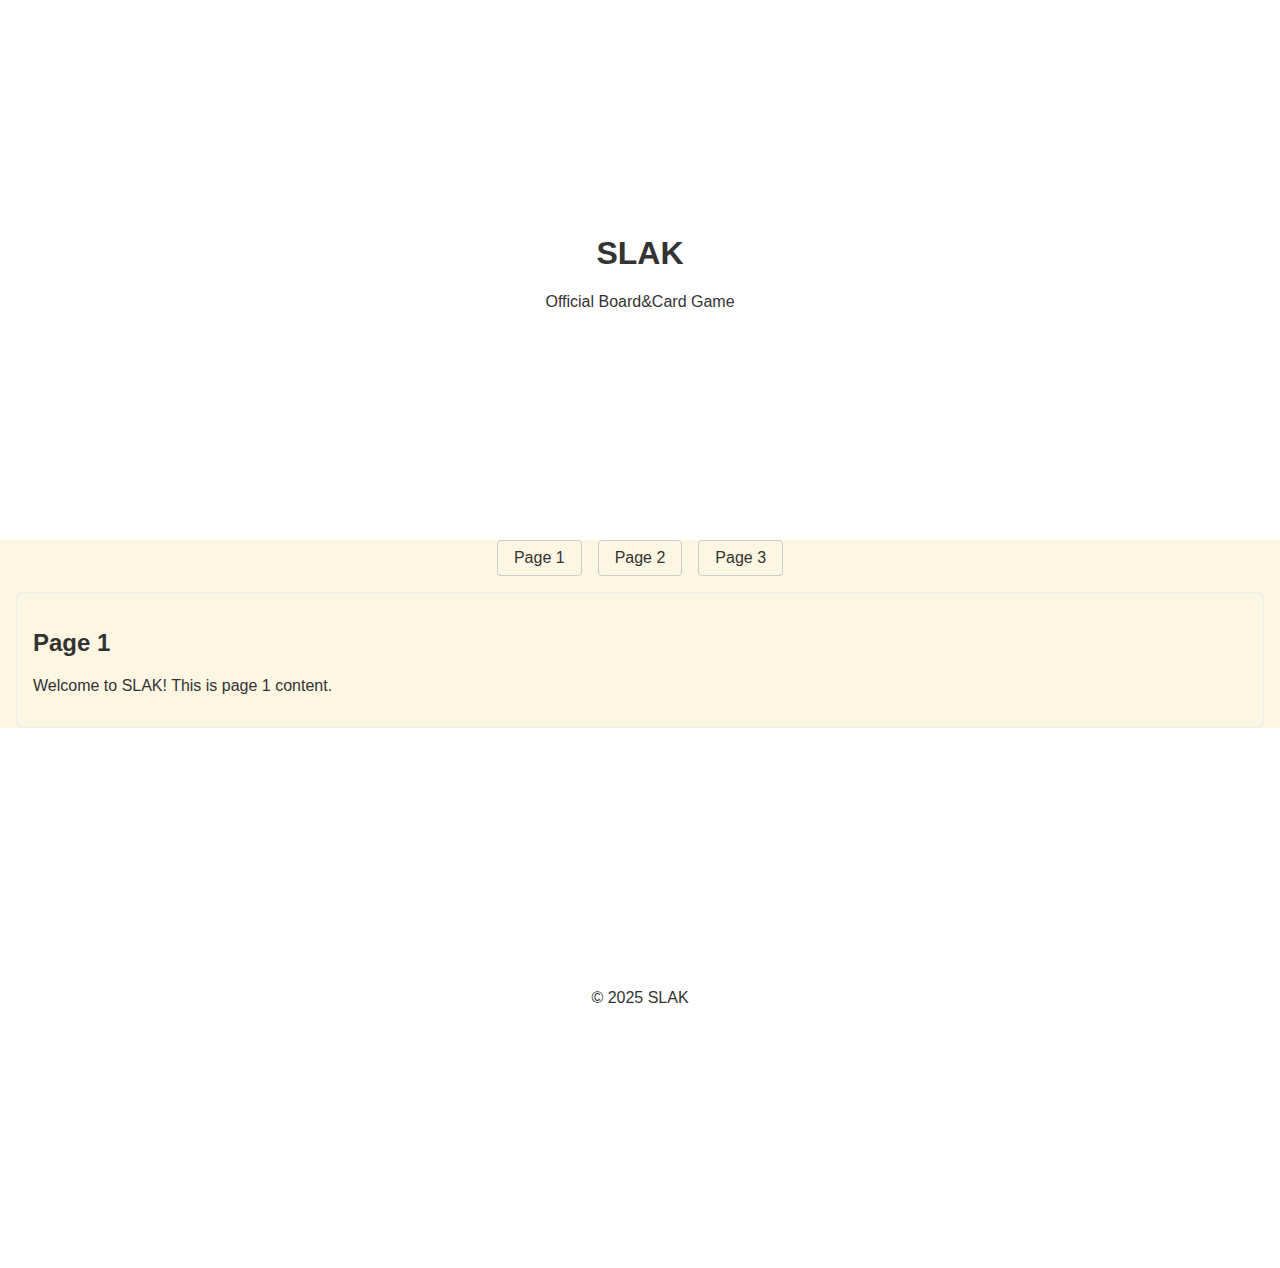
<file: c.html>
<!doctype html>
<html>
<head>
<meta charset="UTF-8">
<meta name="viewport" content="width=device-width,initial-scale=1.0">
<title>SLAK</title>
<style>
:root{
--bg-l:#FDF6E3;
--bg0-l:#FFFFFF;
--bg1-l:#FAF3E0;
--t-l:#333333;
--a-l:#B58900;
--l-l:#268BD2;
--b-l:#E0E0E0;
}
html{scroll-behavior:smooth;}
body{margin:0;color:var(--t-l);background-color:var(--bg-l);font-family:sans-serif;}
header{height:60vh;display:flex;align-items:center;justify-content:center;text-align:center;background-color:var(--bg0-l);}
nav{display:flex;justify-content:center;gap:1rem;margin-bottom:1rem;}
nav a{text-decoration:none;padding:0.5rem 1rem;border:1px solid #ccc;border-radius:4px;color:var(--t-l);}
nav a:hover{background:var(--bg1-l);}
.section{display:none;padding:1rem;border:1px solid #eee;border-radius:6px;margin:0 1rem;}
/* Show only the targeted section */
.section:target{display:block;}
/* Show page1 if no hash */
body:not(:target) #page1{display:block;}
footer{height:60vh;background-color:var(--bg0-l);display:flex;align-items:center;justify-content:center;text-align:center;}
</style>
</head>
<body>
<header>
<section>
<h1>SLAK</h1>
<p>Official Board&Card Game</p>
</section>
</header>
<nav>
<a href="#page1">Page 1</a>
<a href="#page2">Page 2</a>
<a href="#page3">Page 3</a>
</nav>
<main>
<section id="page1" class="section">
<h2>Page 1</h2>
<p>Welcome to SLAK! This is page 1 content.</p>
</section>
<section id="page2" class="section">
<h2>Page 2</h2>
<p>This is page 2 content. Page 1 disappears when you click here.</p>
</section>
<section id="page3" class="section">
<h2>Page 3</h2>
<p>This is page 3 content. Only this page shows when selected.</p>
</section>
</main>
<footer>
<section>
<p>&copy; 2025 SLAK</p>
</section>
</footer>
</body>
</html>
</file>
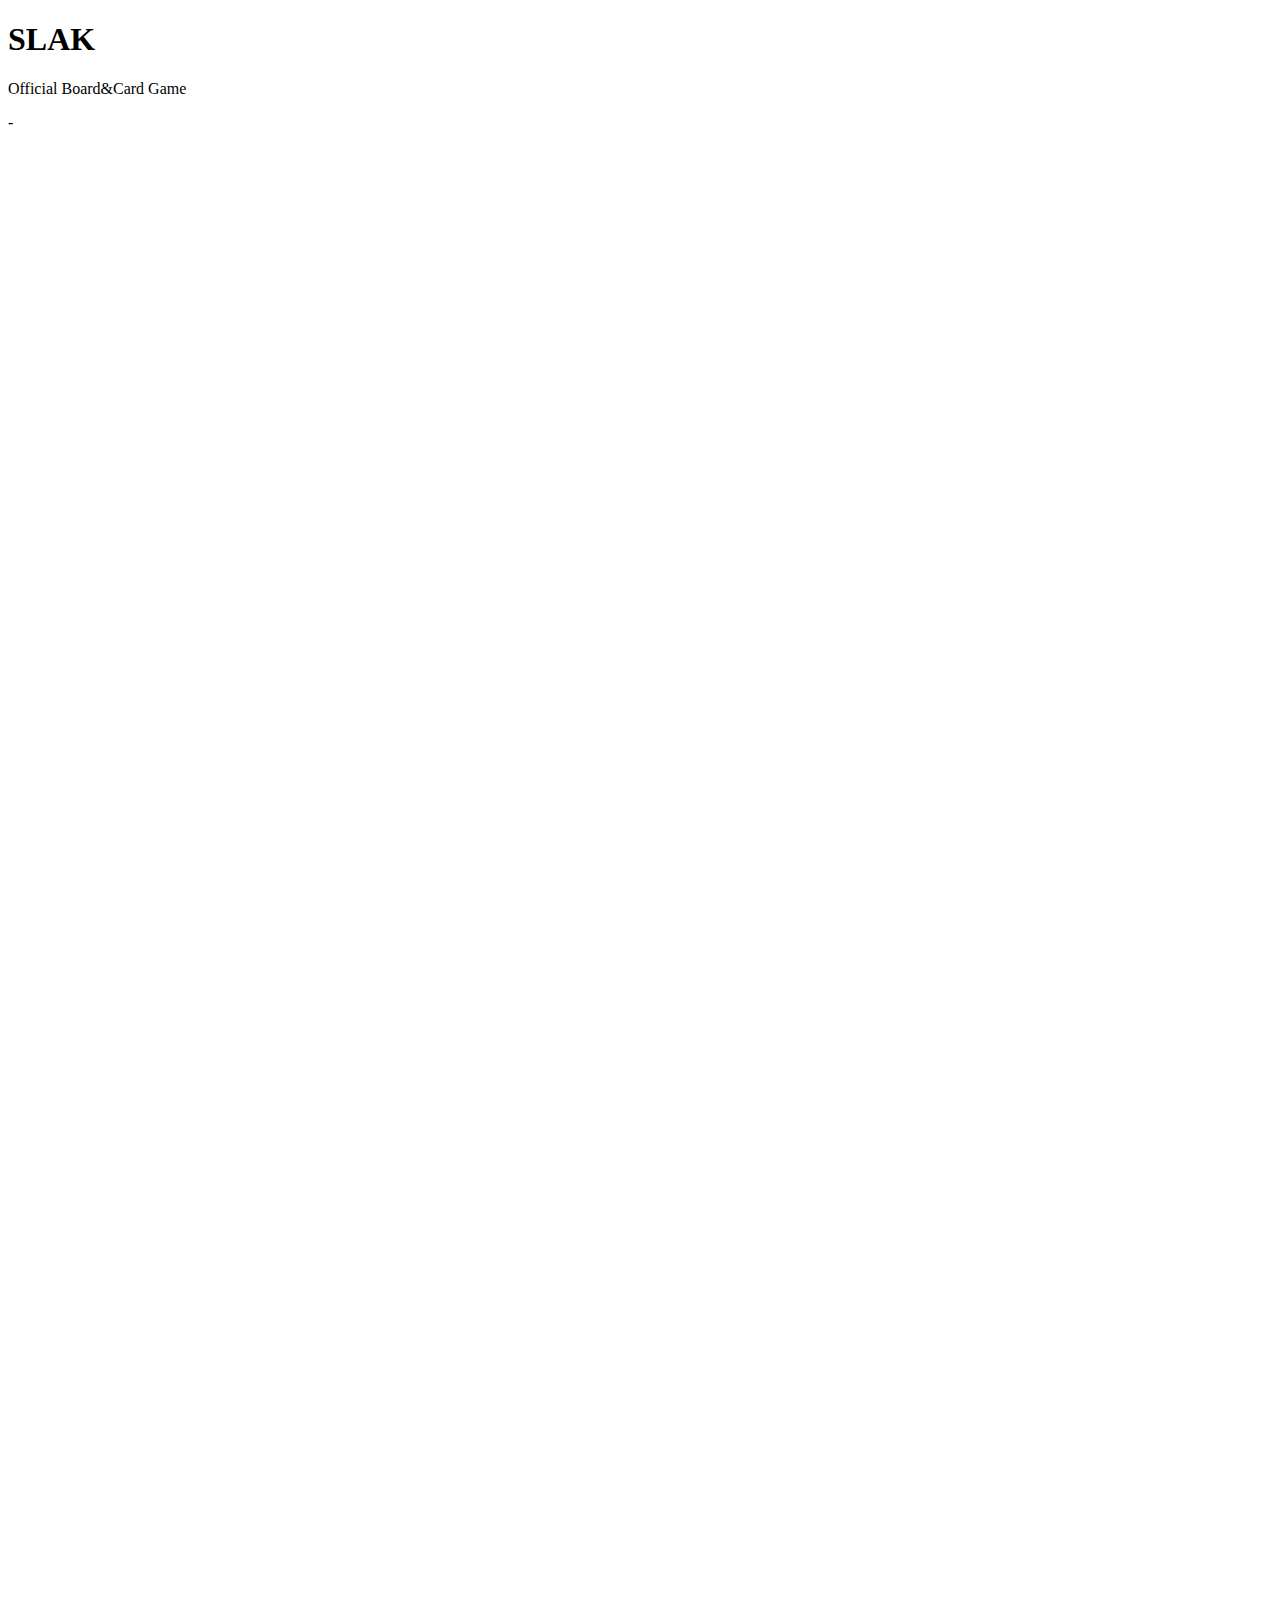
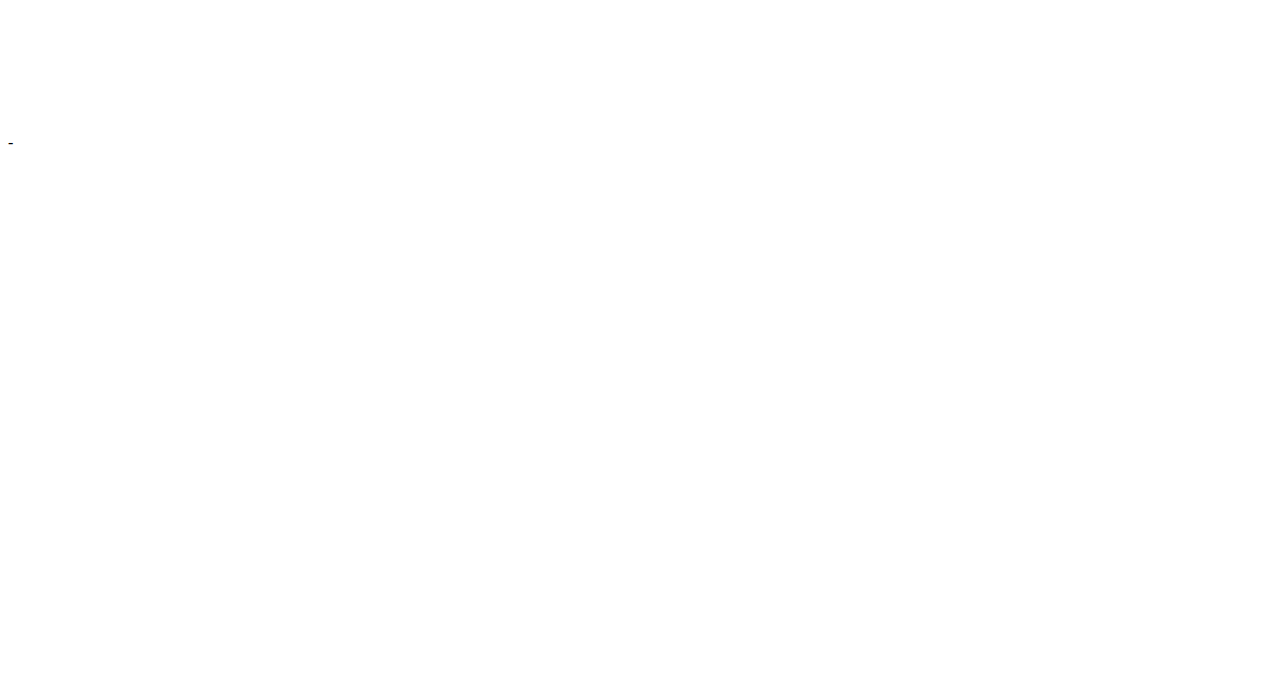
<file: p.html>
<!doctype html>
<html>
	<head>
		<meta charset="UTF-8">
		<meta name="viewport" content="width=deveice-width initial-scale=1.0">
		<title>SLAK</title>
		<style>
			:root{
				--bg-l  : #FDF6E3;
				--bg0-l : #FFFFFF;
				--bg1-l : #FAF3E0;
				--t-l   : #333333;
				--a-l   : #B58900;
				--l-l   : #268BD2;
				--b-l   : #E0E0E0;

				--bg-d  : #002B36;
				--bg0-d : #0B3F4A;
				--bg1-d : #1A1A1A;
				--t-d   : #EEE8D5;
				--a-d   : #859900;
				--l-d   : #268BD2;
				--b-d   : #073642;}
			html{
				scroll-behavior:smooth;}
				text-color : var(--t-l);
			header{
				height : 60vh;
				justify-content:center;
				text-align:center;
				display:flex;
				flex-content:centered;
				background-color: var(--bg0-l);}
			main{
				height : 180vh;}
			footer{
				height : 60vh;
				background-color: var(--bg0-l);}
		</style>
		<script defer>
		</script>
	</head>

	<body>
		<header>
			<section>
				<h1>SLAK</h1>
				<p>Official Board&Card Game</p>
			</section>
		</header>
		<main>
			<section>
				-
			</section>
		</main>
		<footer>
			<section>
				-
			</section>
		</footer>
	</body>
</html>
</file>
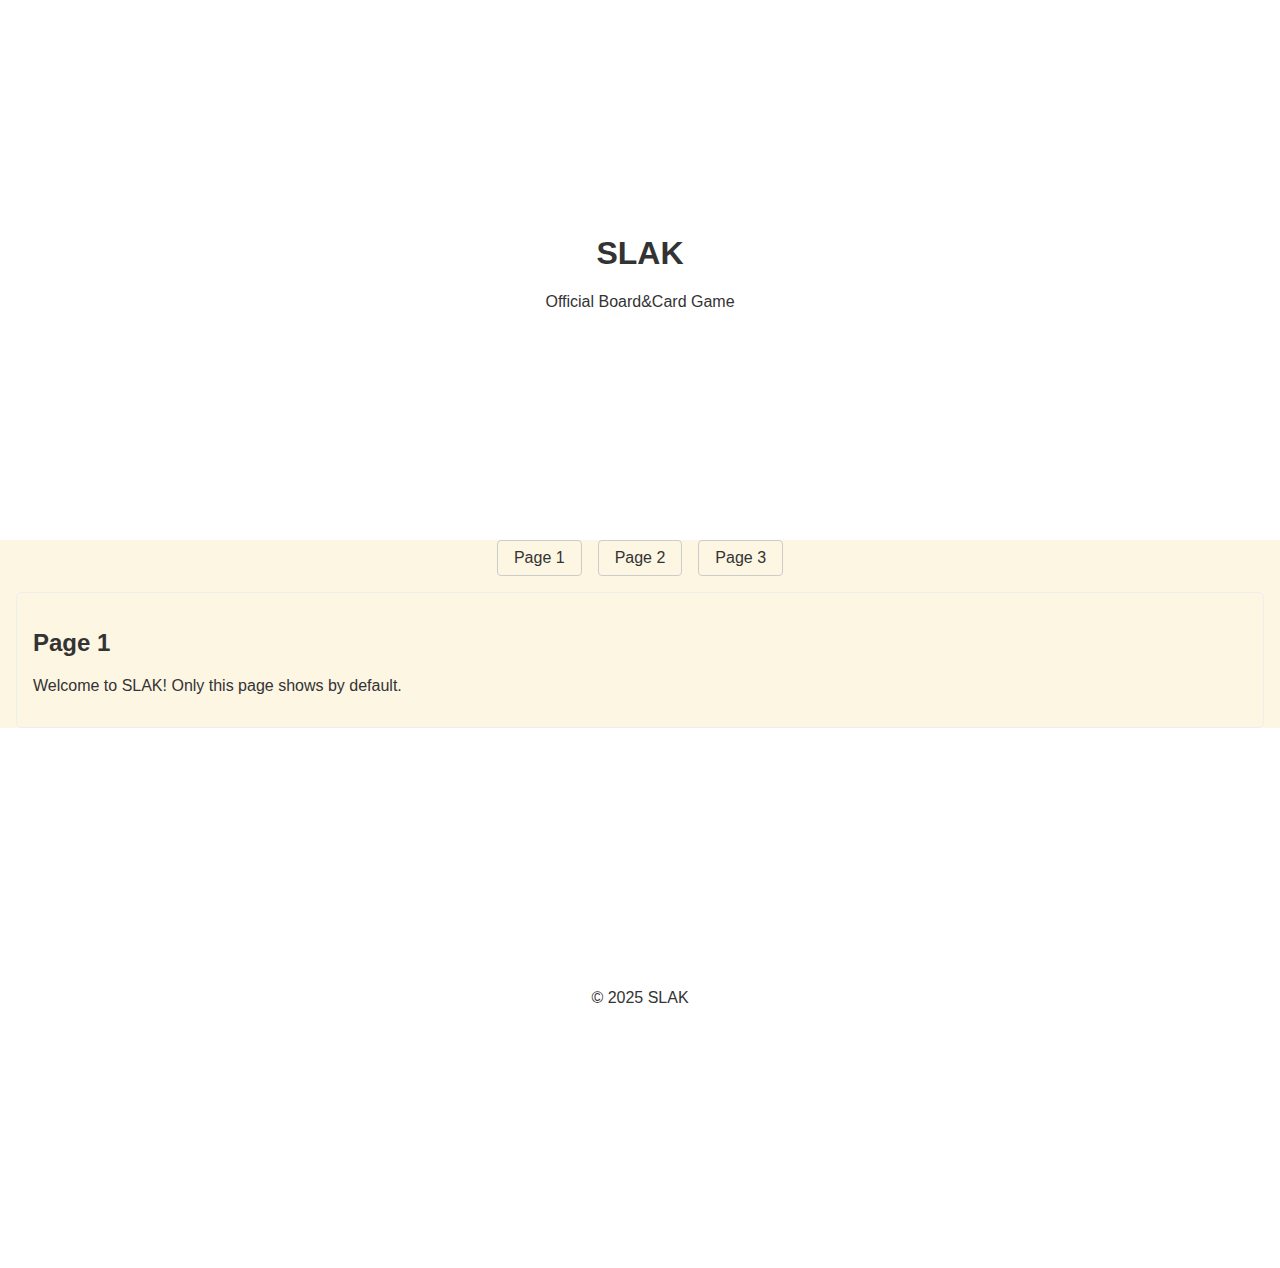
<file: s.html>
<!doctype html>
<html>
<head>
<meta charset="UTF-8">
<meta name="viewport" content="width=device-width,initial-scale=1.0">
<title>SLAK</title>
<style>
body{margin:0;color:#333;background:#FDF6E3;font-family:sans-serif;}
header, footer{display:flex;align-items:center;justify-content:center;text-align:center;background:#fff;height:60vh;}
nav{display:flex;justify-content:center;gap:1rem;margin-bottom:1rem;}
nav a{text-decoration:none;padding:0.5rem 1rem;border:1px solid #ccc;border-radius:4px;color:#333;}
nav a:hover{background:#FAF3E0;}
main section{display:none;padding:1rem;border:1px solid #eee;border-radius:6px;margin:0 1rem;}
/* show only the targeted section */
main section:target{display:block;}
/* default: show page1 when no hash */
body:not(:has(:target)) #page1{display:block;}
</style>
</head>
<body>
<header>
<section>
<h1>SLAK</h1>
<p>Official Board&Card Game</p>
</section>
</header>
<nav>
<a href="#page1">Page 1</a>
<a href="#page2">Page 2</a>
<a href="#page3">Page 3</a>
</nav>
<main>
<section id="page1">
<h2>Page 1</h2>
<p>Welcome to SLAK! Only this page shows by default.</p>
</section>
<section id="page2">
<h2>Page 2</h2>
<p>Page 2 content. Page 1 disappears when clicked.</p>
</section>
<section id="page3">
<h2>Page 3</h2>
<p>Page 3 content. Only this page is visible when selected.</p>
</section>
</main>
<footer>
<section>
<p>&copy; 2025 SLAK</p>
</section>
</footer>
</body>
</html>
</file>
